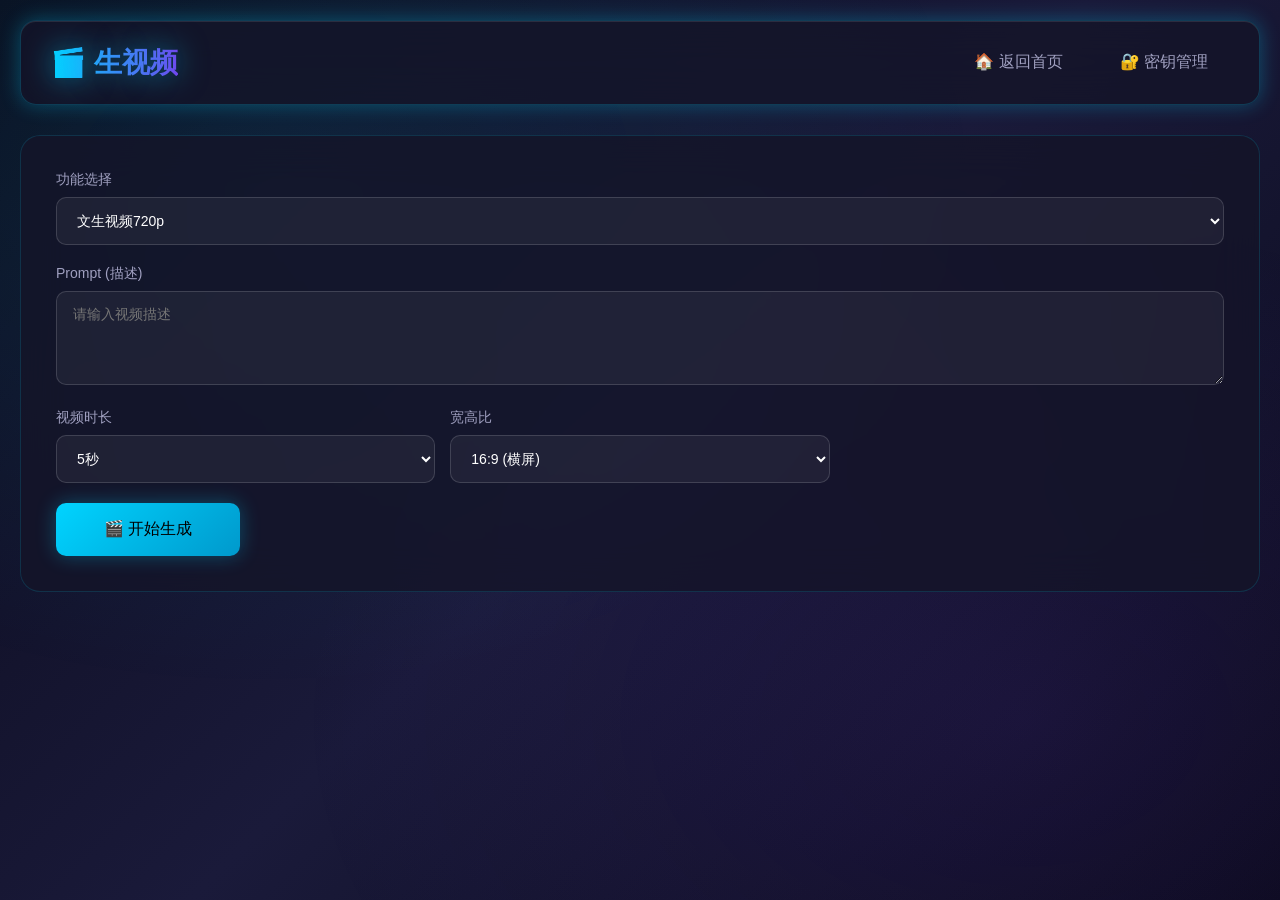
<file: static/video.html>
<!DOCTYPE html>
<html lang="zh-CN">
<head>
    <meta charset="UTF-8">
    <meta name="viewport" content="width=device-width, initial-scale=1.0">
    <title>生视频 - 即梦AI服务</title>
    <link rel="stylesheet" href="/static/css/style.css">
</head>
<body>
    <div class="container">
        <header>
            <h1>🎬 生视频</h1>
            <nav>
                <a href="/" class="nav-link">🏠 返回首页</a>
                <a href="/keys.html" class="nav-link">🔐 密钥管理</a>
            </nav>
        </header>

        <main>
            <section class="generator-form">
                <div class="form-group">
                    <label for="function-select">功能选择</label>
                    <select id="function-select" class="form-control">
                        <option value="t2v_720">文生视频720p</option>
                        <option value="t2v_1080">文生视频1080p</option>
                        <option value="i2v_first_720">首帧视频720p</option>
                        <option value="i2v_first_1080">首帧视频1080p</option>
                        <option value="i2v_first_tail_720">首尾帧视频720p</option>
                        <option value="i2v_first_tail_1080">首尾帧视频1080p</option>
                        <option value="i2v_recamera_720">运镜视频720p</option>
                        <option value="ti2v_pro">3.0Pro视频</option>
                    </select>
                </div>

                <div class="form-group">
                    <label for="prompt">Prompt (描述)</label>
                    <textarea id="prompt" class="form-control" rows="4" placeholder="请输入视频描述"></textarea>
                </div>

                <div id="image-section" class="form-group" style="display:none;">
                    <label>参考图</label>
                    <div class="upload-area" id="upload-area">
                        <p>拖拽图片到此处或点击上传</p>
                        <input type="file" id="image-input" accept="image/*" hidden>
                    </div>
                    <div id="uploaded-images" class="uploaded-images"></div>
                </div>

                <div id="tail-image-section" class="form-group" style="display:none;">
                    <label>尾帧参考图</label>
                    <div class="upload-area" id="tail-upload-area">
                        <p>拖拽尾帧图片到此处或点击上传</p>
                        <input type="file" id="tail-image-input" accept="image/*" hidden>
                    </div>
                    <div id="tail-uploaded-images" class="uploaded-images"></div>
                </div>

                <div class="form-row">
                    <div class="form-group">
                        <label for="duration-select">视频时长</label>
                        <select id="duration-select" class="form-control">
                            <option value="121">5秒</option>
                            <option value="241">10秒</option>
                        </select>
                    </div>
                    <div class="form-group">
                        <label for="aspect-ratio">宽高比</label>
                        <select id="aspect-ratio" class="form-control">
                            <option value="16:9">16:9 (横屏)</option>
                            <option value="4:3">4:3</option>
                            <option value="1:1">1:1 (方形)</option>
                            <option value="3:4">3:4 (竖屏)</option>
                            <option value="9:16">9:16 (竖屏)</option>
                            <option value="21:9">21:9 (宽屏)</option>
                        </select>
                    </div>
                </div>

                <div id="camera-section" class="form-group" style="display:none;">
                    <label for="camera-template">运镜模板</label>
                    <select id="camera-template" class="form-control">
                        <option value="">选择运镜方式...</option>
                        <option value="hitchcock_dolly_in">希区柯克推进</option>
                        <option value="hitchcock_dolly_out">希区柯克拉远</option>
                        <option value="robo_arm">机械臂</option>
                        <option value="dynamic_orbit">动感环绕</option>
                        <option value="central_orbit">中心环绕</option>
                        <option value="crane_push">起重机</option>
                        <option value="quick_pull_back">超级拉远</option>
                        <option value="counterclockwise_swivel">逆时针回旋</option>
                        <option value="clockwise_swivel">顺时针回旋</option>
                        <option value="handheld">手持运镜</option>
                        <option value="rapid_push_pull">快速推拉</option>
                    </select>
                </div>

                <button id="generate-btn" class="btn btn-primary btn-large">🎬 开始生成</button>
            </section>

            <section id="result-section" class="result-section" style="display:none;">
                <h3>生成结果</h3>
                <div id="task-status" class="task-status">
                    <div class="loading-spinner">
                        <div class="spinner"></div>
                        <span id="status-text">等待中...</span>
                    </div>
                    <p>时长: <span id="duration-text">-</span></p>
                </div>
                <div id="video-result" class="video-result"></div>
            </section>
        </main>
    </div>

    <script src="/static/js/utils.js"></script>
    <script src="/static/js/video.js"></script>
</body>
</html>
</file>
<file: static/css/style.css>
* {
    margin: 0;
    padding: 0;
    box-sizing: border-box;
}

:root {
    --primary: #00d4ff;
    --primary-dark: #0099cc;
    --secondary: #7c3aed;
    --accent: #00ff88;
    --bg-dark: #0a0a1a;
    --bg-card: rgba(20, 20, 40, 0.8);
    --text-primary: #ffffff;
    --text-secondary: #a0a0c0;
    --glow-primary: 0 0 20px rgba(0, 212, 255, 0.3);
    --glow-secondary: 0 0 30px rgba(124, 58, 237, 0.4);
}

body {
    font-family: 'Segoe UI', 'PingFang SC', 'Microsoft YaHei', sans-serif;
    background: linear-gradient(135deg, #0a0a1a 0%, #1a1a3a 50%, #0a0a1a 100%);
    min-height: 100vh;
    color: var(--text-primary);
    position: relative;
    overflow-x: hidden;
}

body::before {
    content: '';
    position: fixed;
    top: 0;
    left: 0;
    right: 0;
    bottom: 0;
    background:
        radial-gradient(ellipse at 20% 20%, rgba(0, 212, 255, 0.1) 0%, transparent 50%),
        radial-gradient(ellipse at 80% 80%, rgba(124, 58, 237, 0.1) 0%, transparent 50%);
    pointer-events: none;
    z-index: 0;
}

.container {
    max-width: 1400px;
    margin: 0 auto;
    padding: 20px;
    min-height: 100vh;
    position: relative;
    z-index: 1;
}

header {
    background: var(--bg-card);
    backdrop-filter: blur(20px);
    border: 1px solid rgba(0, 212, 255, 0.2);
    border-radius: 16px;
    padding: 20px 30px;
    box-shadow: var(--glow-primary), inset 0 1px 0 rgba(255,255,255,0.1);
    display: flex;
    justify-content: space-between;
    align-items: center;
    margin-bottom: 30px;
}

header h1 {
    font-size: 28px;
    font-weight: 600;
    background: linear-gradient(90deg, var(--primary), var(--secondary));
    -webkit-background-clip: text;
    -webkit-text-fill-color: transparent;
    background-clip: text;
    text-shadow: 0 0 30px rgba(0, 212, 255, 0.5);
}

nav {
    display: flex;
    gap: 15px;
}

.nav-link {
    text-decoration: none;
    color: var(--text-secondary);
    font-weight: 500;
    padding: 10px 20px;
    border-radius: 8px;
    border: 1px solid transparent;
    transition: all 0.3s ease;
    position: relative;
    overflow: hidden;
}

.nav-link::before {
    content: '';
    position: absolute;
    top: 0;
    left: -100%;
    width: 100%;
    height: 100%;
    background: linear-gradient(90deg, transparent, rgba(0, 212, 255, 0.2), transparent);
    transition: left 0.5s;
}

.nav-link:hover {
    color: var(--primary);
    border-color: var(--primary);
    box-shadow: var(--glow-primary);
}

.nav-link:hover::before {
    left: 100%;
}

.hero {
    background: var(--bg-card);
    backdrop-filter: blur(20px);
    border: 1px solid rgba(0, 212, 255, 0.2);
    border-radius: 20px;
    padding: 50px;
    text-align: center;
    margin-bottom: 30px;
    box-shadow: var(--glow-secondary);
    position: relative;
    overflow: hidden;
}

.hero::before {
    content: '';
    position: absolute;
    top: -50%;
    left: -50%;
    width: 200%;
    height: 200%;
    background: conic-gradient(from 0deg, transparent, rgba(0, 212, 255, 0.1), transparent, rgba(124, 58, 237, 0.1), transparent);
    animation: rotate 20s linear infinite;
}

@keyframes rotate {
    100% { transform: rotate(360deg); }
}

.hero > * {
    position: relative;
    z-index: 1;
}

.hero h2 {
    font-size: 36px;
    margin-bottom: 15px;
    background: linear-gradient(90deg, var(--primary), var(--accent));
    -webkit-background-clip: text;
    -webkit-text-fill-color: transparent;
    background-clip: text;
}

.hero p {
    color: var(--text-secondary);
    font-size: 18px;
}

.features {
    display: grid;
    grid-template-columns: repeat(auto-fit, minmax(350px, 1fr));
    gap: 25px;
    margin-bottom: 30px;
}

.feature-card {
    background: var(--bg-card);
    backdrop-filter: blur(20px);
    border: 1px solid rgba(0, 212, 255, 0.15);
    border-radius: 20px;
    padding: 35px;
    cursor: pointer;
    transition: all 0.4s ease;
    position: relative;
    overflow: hidden;
}

.feature-card::before {
    content: '';
    position: absolute;
    top: 0;
    left: 0;
    right: 0;
    height: 2px;
    background: linear-gradient(90deg, var(--primary), var(--secondary));
    transform: scaleX(0);
    transition: transform 0.4s;
}

.feature-card:hover {
    transform: translateY(-8px);
    border-color: var(--primary);
    box-shadow: var(--glow-primary), 0 20px 40px rgba(0, 0, 0, 0.3);
}

.feature-card:hover::before {
    transform: scaleX(1);
}

.feature-icon {
    font-size: 56px;
    margin-bottom: 20px;
    filter: drop-shadow(0 0 10px rgba(0, 212, 255, 0.5));
}

.feature-card h3 {
    font-size: 24px;
    margin-bottom: 12px;
    color: var(--text-primary);
}

.feature-card p {
    color: var(--text-secondary);
    margin-bottom: 15px;
    line-height: 1.6;
}

.feature-card ul {
    list-style: none;
    padding: 0;
}

.feature-card li {
    padding: 6px 0;
    color: var(--text-secondary);
    font-size: 14px;
    display: flex;
    align-items: center;
    gap: 8px;
}

.feature-card li::before {
    content: '›';
    color: var(--primary);
    font-weight: bold;
    font-size: 18px;
}

.recent-tasks {
    background: var(--bg-card);
    backdrop-filter: blur(20px);
    border: 1px solid rgba(0, 212, 255, 0.2);
    border-radius: 20px;
    padding: 30px;
    box-shadow: var(--glow-primary);
}

.recent-tasks h3 {
    margin-bottom: 20px;
    color: var(--text-primary);
    font-size: 20px;
    display: flex;
    align-items: center;
    gap: 10px;
}

.task-list {
    display: flex;
    flex-direction: column;
    gap: 12px;
}

.task-item {
    padding: 16px 20px;
    background: rgba(255, 255, 255, 0.03);
    border: 1px solid rgba(255, 255, 255, 0.08);
    border-radius: 12px;
    display: flex;
    justify-content: space-between;
    align-items: center;
    cursor: pointer;
    transition: all 0.3s ease;
}

.task-item:hover {
    background: rgba(0, 212, 255, 0.05);
    border-color: var(--primary);
    transform: translateX(5px);
}

.task-thumb {
    width: 50px;
    height: 50px;
    border-radius: 8px;
    object-fit: cover;
    margin-right: 15px;
    flex-shrink: 0;
    border: 1px solid rgba(0, 212, 255, 0.3);
}

.task-thumb.placeholder {
    background: rgba(0, 212, 255, 0.1);
    display: flex;
    align-items: center;
    justify-content: center;
    font-size: 20px;
    border: 1px solid rgba(0, 212, 255, 0.2);
}

.task-info {
    flex: 1;
    display: flex;
    align-items: center;
    gap: 15px;
}

.task-type {
    font-weight: 600;
    color: var(--primary);
    font-size: 14px;
}

.task-prompt {
    color: var(--text-secondary);
    font-size: 13px;
    overflow: hidden;
    text-overflow: ellipsis;
    white-space: nowrap;
    max-width: 400px;
}

.task-status {
    padding: 6px 14px;
    border-radius: 20px;
    font-size: 12px;
    font-weight: 500;
    border: 1px solid;
}

.task-status.pending, .task-status.in_queue {
    background: rgba(255, 193, 7, 0.1);
    color: #ffc107;
    border-color: rgba(255, 193, 7, 0.3);
}

.task-status.generating {
    background: rgba(0, 212, 255, 0.1);
    color: var(--primary);
    border-color: rgba(0, 212, 255, 0.3);
}

.task-status.done {
    background: rgba(0, 255, 136, 0.1);
    color: var(--accent);
    border-color: rgba(0, 255, 136, 0.3);
}

.task-status.failed {
    background: rgba(255, 82, 82, 0.1);
    color: #ff5252;
    border-color: rgba(255, 82, 82, 0.3);
}

.loading-spinner {
    display: flex;
    flex-direction: column;
    align-items: center;
    gap: 12px;
}

.spinner {
    width: 60px;
    height: 60px;
    position: relative;
}

.spinner::before,
.spinner::after {
    content: '';
    position: absolute;
    top: 50%;
    left: 50%;
    transform: translate(-50%, -50%);
    border-radius: 50%;
    border: 2px solid transparent;
}

.spinner::before {
    width: 100%;
    height: 100%;
    border-top-color: var(--primary);
    animation: radar-sweep 1.5s linear infinite;
}

.spinner::after {
    width: 60%;
    height: 60%;
    border-right-color: rgba(0, 212, 255, 0.6);
    animation: radar-sweep 1.5s linear infinite reverse;
}

@keyframes radar-sweep {
    0% { transform: translate(-50%, -50%) rotate(0deg); }
    100% { transform: translate(-50%, -50%) rotate(360deg); }
}

.task-status.pending .spinner::before,
.task-status.in_queue .spinner::before {
    border-top-color: #ffc107;
}

.task-status.pending .spinner::after,
.task-status.in_queue .spinner::after {
    border-right-color: rgba(255, 193, 7, 0.6);
}

.task-status.generating .spinner::before {
    animation-duration: 1s;
}

.task-status.generating .spinner::after {
    animation-duration: 0.8s;
}

.task-status.done .spinner,
.task-status.failed .spinner {
    display: none;
}

.loading {
    text-align: center;
    color: var(--text-secondary);
    padding: 30px;
}

.btn {
    padding: 12px 24px;
    border: none;
    border-radius: 10px;
    cursor: pointer;
    font-size: 14px;
    font-weight: 500;
    transition: all 0.3s ease;
    position: relative;
    overflow: hidden;
}

.btn-primary {
    background: linear-gradient(135deg, var(--primary), var(--primary-dark));
    color: #000;
    box-shadow: var(--glow-primary);
}

.btn-primary:hover {
    transform: translateY(-2px);
    box-shadow: 0 0 30px rgba(0, 212, 255, 0.5);
}

.btn-primary:disabled {
    opacity: 0.5;
    cursor: not-allowed;
    transform: none;
}

.btn-secondary {
    background: rgba(255, 255, 255, 0.1);
    color: var(--text-primary);
    border: 1px solid rgba(255, 255, 255, 0.2);
    padding: 8px 16px;
    font-size: 14px;
    border-radius: 8px;
}

.btn-secondary:hover {
    background: rgba(255, 255, 255, 0.15);
    border-color: var(--primary);
}

.btn-large {
    padding: 16px 48px;
    font-size: 16px;
}

.btn-delete {
    background: rgba(255, 82, 82, 0.2);
    border: 1px solid rgba(255, 82, 82, 0.4);
    color: #ff5252;
    cursor: pointer;
    font-size: 14px;
    padding: 8px 16px;
    border-radius: 8px;
    transition: all 0.2s;
}

.btn-delete:hover {
    background: rgba(255, 82, 82, 0.3);
    transform: scale(1.05);
}

.keys-header {
    display: flex;
    gap: 15px;
    margin-bottom: 25px;
}

.keys-list {
    display: flex;
    flex-direction: column;
    gap: 20px;
}

.key-card {
    background: var(--bg-card);
    backdrop-filter: blur(20px);
    border: 1px solid rgba(0, 212, 255, 0.15);
    border-radius: 16px;
    padding: 25px;
}

.key-card-header {
    display: flex;
    justify-content: space-between;
    align-items: center;
    margin-bottom: 15px;
}

.key-card h3 {
    color: var(--text-primary);
}

.key-status {
    display: inline-block;
    padding: 4px 12px;
    border-radius: 20px;
    font-size: 12px;
    font-weight: 500;
}

.key-status.enabled {
    background: rgba(0, 255, 136, 0.1);
    color: var(--accent);
    border: 1px solid rgba(0, 255, 136, 0.3);
}

.key-status.disabled {
    background: rgba(255, 82, 82, 0.1);
    color: #ff5252;
    border: 1px solid rgba(255, 82, 82, 0.3);
}

.key-stats {
    display: flex;
    gap: 25px;
    margin-bottom: 15px;
    color: var(--text-secondary);
    font-size: 14px;
}

.key-functions {
    display: flex;
    flex-wrap: wrap;
    gap: 8px;
}

.func-tag {
    padding: 4px 10px;
    border-radius: 6px;
    font-size: 12px;
    background: rgba(255, 255, 255, 0.05);
    color: var(--text-secondary);
    border: 1px solid rgba(255, 255, 255, 0.1);
}

.func-tag.enabled {
    background: rgba(0, 255, 136, 0.1);
    color: var(--accent);
    border-color: rgba(0, 255, 136, 0.3);
}

.func-tag.disabled {
    background: rgba(255, 82, 82, 0.1);
    color: #ff5252;
    border-color: rgba(255, 82, 82, 0.3);
}

.quotas {
    margin-top: 15px;
    padding-top: 15px;
    border-top: 1px solid rgba(255, 255, 255, 0.1);
}

.quota-item {
    display: flex;
    align-items: center;
    margin-bottom: 10px;
}

.quota-label {
    width: 80px;
    font-size: 13px;
    color: var(--text-secondary);
}

.quota-bar {
    flex: 1;
    height: 8px;
    background: rgba(255, 255, 255, 0.1);
    border-radius: 4px;
    overflow: hidden;
    margin: 0 12px;
}

.quota-fill {
    height: 100%;
    background: linear-gradient(90deg, var(--primary), var(--accent));
    transition: width 0.5s ease;
    border-radius: 4px;
}

.quota-fill.warning {
    background: linear-gradient(90deg, #ffc107, #ff9800);
}

.quota-fill.danger {
    background: linear-gradient(90deg, #ff5252, #f44336);
}

.quota-text {
    width: 100px;
    text-align: right;
    font-size: 13px;
    color: var(--text-secondary);
}

.modal {
    display: none;
    position: fixed;
    top: 0;
    left: 0;
    width: 100%;
    height: 100%;
    background: rgba(0, 0, 0, 0.9);
    backdrop-filter: blur(10px);
    z-index: 9999;
    align-items: center;
    justify-content: center;
}

.modal.active {
    display: flex;
}

.modal-content {
    background: rgba(20, 20, 40, 0.95);
    backdrop-filter: blur(20px);
    border: 1px solid rgba(0, 212, 255, 0.2);
    border-radius: 20px;
    padding: 35px;
    max-width: 550px;
    width: 90%;
    max-height: 85vh;
    overflow-y: auto;
    position: relative;
    color: var(--text-primary);
}

.modal-content.modal-large {
    max-width: 800px;
}

.modal-content p {
    color: var(--text-secondary);
    margin-bottom: 15px;
}

.modal-content textarea {
    width: 100%;
    background: rgba(255, 255, 255, 0.05);
    border: 1px solid rgba(255, 255, 255, 0.15);
    border-radius: 10px;
    color: var(--text-primary);
    padding: 12px;
    margin-bottom: 15px;
}

.modal-content textarea:focus {
    outline: none;
    border-color: var(--primary);
    box-shadow: var(--glow-primary);
}

.modal-content h2 {
    color: var(--text-primary);
    margin-bottom: 20px;
}

.modal-content .modal-close {
    position: absolute;
    top: 15px;
    right: 15px;
}

.modal img, .modal video {
    max-width: 85vw;
    max-height: 85vh;
    border-radius: 16px;
    box-shadow: 0 0 50px rgba(0, 212, 255, 0.3);
}

.modal-close {
    position: absolute;
    top: 20px;
    right: 30px;
    color: white;
    font-size: 36px;
    cursor: pointer;
    background: rgba(255, 255, 255, 0.1);
    width: 50px;
    height: 50px;
    border-radius: 50%;
    display: flex;
    align-items: center;
    justify-content: center;
    transition: all 0.3s;
}

.modal-close:hover {
    background: rgba(255, 82, 82, 0.3);
    transform: scale(1.1);
}

.form-group {
    margin-bottom: 20px;
}

.form-group label {
    display: block;
    margin-bottom: 8px;
    color: var(--text-secondary);
    font-weight: 500;
    font-size: 14px;
}

.form-control {
    width: 100%;
    padding: 14px 16px;
    border: 1px solid rgba(255, 255, 255, 0.15);
    border-radius: 10px;
    font-size: 14px;
    background: rgba(255, 255, 255, 0.05);
    color: var(--text-primary);
    transition: all 0.3s;
}

.form-control:focus {
    outline: none;
    border-color: var(--primary);
    box-shadow: var(--glow-primary);
}

.modal-content input,
.modal-content select,
.modal-content textarea {
    width: 100%;
    padding: 11px;
    font-size: 15px;
}

.modal-content input[type="number"] {
    width: 100%;
}

textarea.form-control {
    resize: vertical;
}

select.form-control {
    cursor: pointer;
}

select.form-control option {
    background: var(--bg-dark);
    color: var(--text-primary);
}

.form-row {
    display: grid;
    grid-template-columns: repeat(3, 1fr);
    gap: 15px;
}

.upload-area {
    border: 2px dashed rgba(0, 212, 255, 0.3);
    border-radius: 16px;
    padding: 40px;
    text-align: center;
    cursor: pointer;
    transition: all 0.3s;
    background: rgba(0, 212, 255, 0.02);
}

.upload-area:hover {
    border-color: var(--primary);
    background: rgba(0, 212, 255, 0.05);
    box-shadow: var(--glow-primary);
}

.upload-area p {
    color: var(--text-secondary);
}

.uploaded-images {
    display: flex;
    flex-wrap: wrap;
    gap: 12px;
    margin-top: 15px;
}

.uploaded-image {
    position: relative;
    width: 100px;
    height: 100px;
    border-radius: 10px;
    overflow: hidden;
    border: 1px solid rgba(0, 212, 255, 0.3);
}

.uploaded-image img {
    width: 100%;
    height: 100%;
    object-fit: cover;
}

.uploaded-image .remove-btn {
    position: absolute;
    top: 5px;
    right: 5px;
    width: 24px;
    height: 24px;
    border-radius: 50%;
    background: rgba(255, 82, 82, 0.8);
    color: white;
    border: none;
    cursor: pointer;
    font-size: 14px;
    display: flex;
    align-items: center;
    justify-content: center;
}

.image-results {
    display: grid;
    grid-template-columns: repeat(auto-fill, minmax(200px, 1fr));
    gap: 20px;
    margin-top: 25px;
}

.image-results img {
    width: 100%;
    border-radius: 12px;
    border: 1px solid rgba(0, 212, 255, 0.2);
    transition: all 0.3s;
    cursor: pointer;
}

.image-results img:hover {
    transform: scale(1.03);
    border-color: var(--primary);
    box-shadow: var(--glow-primary);
}

.video-result {
    text-align: center;
    margin-top: 25px;
}

.video-result video {
    max-width: 70%;
    max-height: 60vh;
    border-radius: 16px;
    border: 1px solid rgba(0, 212, 255, 0.3);
}

.generator-form {
    background: var(--bg-card);
    backdrop-filter: blur(20px);
    border: 1px solid rgba(0, 212, 255, 0.15);
    border-radius: 20px;
    padding: 35px;
}

.result-section {
    background: var(--bg-card);
    backdrop-filter: blur(20px);
    border: 1px solid rgba(0, 212, 255, 0.15);
    border-radius: 20px;
    margin-top: 30px;
    padding: 30px;
}

.result-section h3 {
    color: var(--text-primary);
    margin-bottom: 15px;
}

.task-status p {
    margin: 8px 0;
    color: var(--text-secondary);
}

input[type="range"] {
    width: calc(100% - 60px);
    margin-right: 10px;
    accent-color: var(--primary);
}

footer {
    text-align: center;
    padding: 30px;
    color: var(--text-secondary);
    font-size: 14px;
}

@media (max-width: 768px) {
    .features {
        grid-template-columns: 1fr;
    }

    .form-row {
        grid-template-columns: 1fr;
    }

    header {
        flex-direction: column;
        gap: 15px;
        text-align: center;
    }

    .keys-header {
        flex-direction: column;
    }

    .task-prompt {
        max-width: 200px;
    }

    .modal-close {
        top: 10px;
        right: 10px;
        width: 40px;
        height: 40px;
        font-size: 24px;
    }
}
</file>
